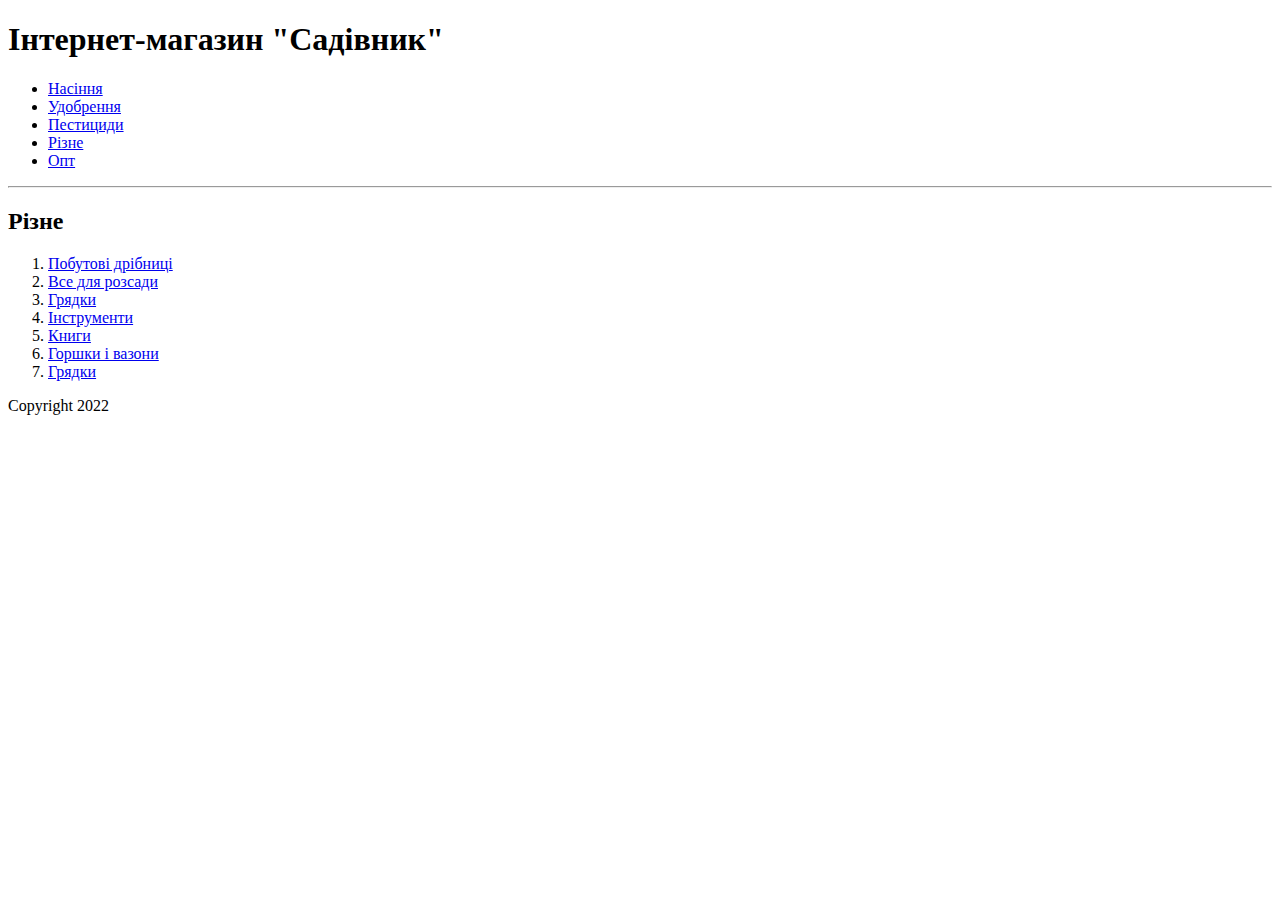
<file: Different.html>
<!DOCTYPE html>
<html lang="en">
<head>
        <title>Інтернет-магазин "Садівник"</title>
        <meta charset="UTF-8">

</head>
<body>
    <header>
        <h1>Інтернет-магазин "Садівник"</h1>
    </header>
    <nav>
        <ul>
            <li><a href="Seeds.html">Насіння</a></д>
            <li><a href="Fertilization.html">Удобрення</a></li>
            <li><a href="Pesticides.html">Пестициди</a></li>
            <li><a href="Different.html">Різне</a></li>
            <li><a href="Opt.html">Опт</a></li>
        </ul>
    </nav>
    <footer>
        <hr>
    </footer>
    <h2>Різне</h2>
    <nav>
        <ol>
            <li><a href="Ovoch.html">Побутові дрібниці</a></li>
            <li><a href="Kvitu.html">Все для розсади</a></li>
            <li><a href="Pryani.html">Грядки</a></li>
            <li><a href="Tutun.html">Інструменти</a></li>
            <li><a href="Woods.html">Книги</a></li>
            <li><a href="Rare.html">Горшки і вазони</a></li>
            <li><a href="Yagod.html">Грядки</a></li>
        </ol>
    </nav>
    <p>Copyright 2022</p>
</body>
</html>
</file>
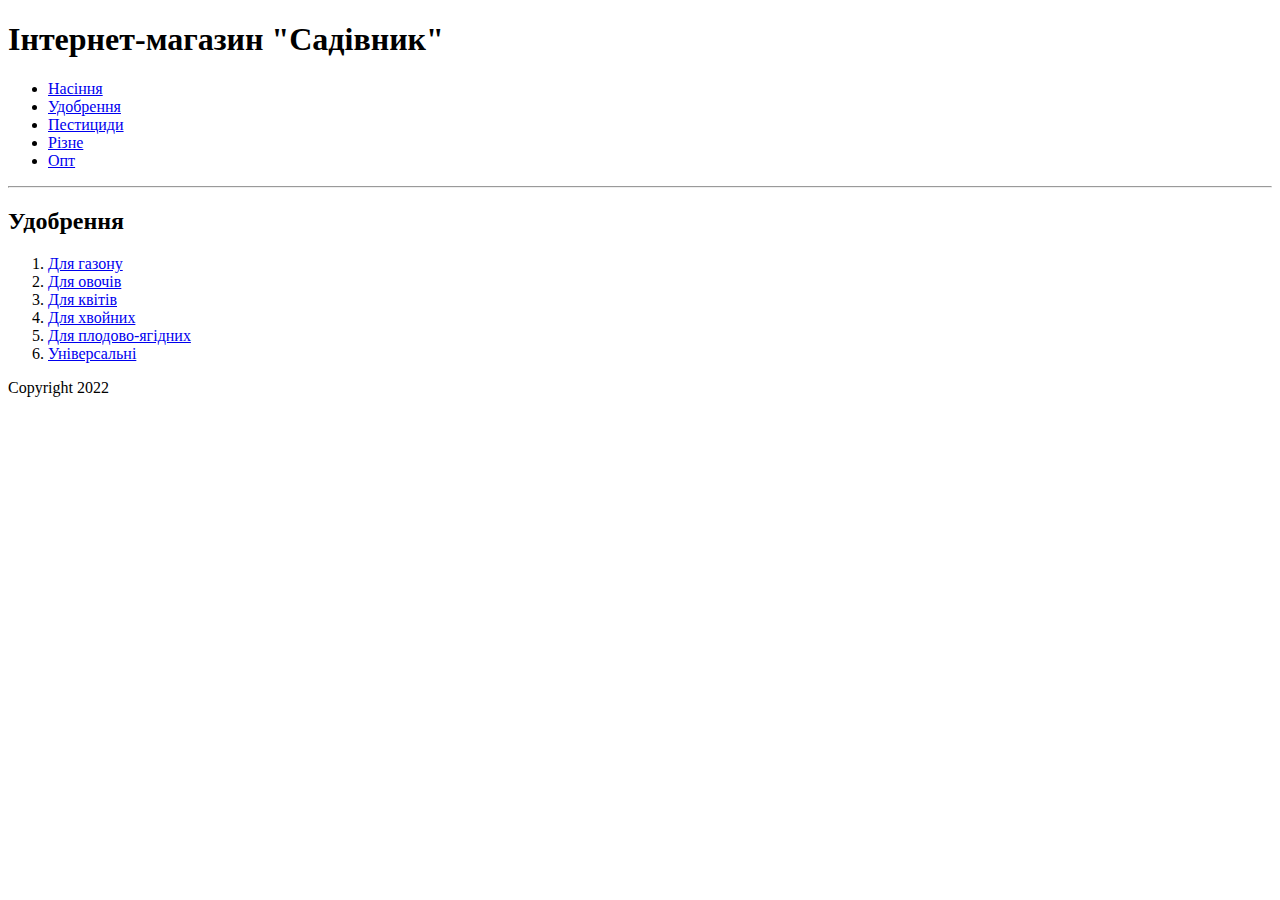
<file: Fertilization.html>
<!DOCTYPE html>
<html lang="en">
<head>
        <title>Інтернет-магазин "Садівник"</title>
        <meta charset="UTF-8">

</head>
<body>
    <header>
        <h1>Інтернет-магазин "Садівник"</h1>
    </header>
    <nav>
        <ul>
            <li><a href="Seeds.html">Насіння</a></д>
            <li><a href="Fertilization.html">Удобрення</a></li>
            <li><a href="Pesticides.html">Пестициди</a></li>
            <li><a href="Different.html">Різне</a></li>

            <li><a href="Opt.html">Опт</a></li>
        </ul>
    </nav>
<hr>
    <h2>Удобрення</h2>
    <nav>
        <ol>
            <li><a href="DLgazon.html">Для газону</a></li>
            <li><a href="DLovoch.html">Для овочів</a></li>
            <li><a href="DLkvit.html">Для квітів</a></li>
            <li><a href="DLhvoy.html">Для хвойних</a></li>
            <li><a href="DLplodovo.html">Для плодово-ягідних</a></li>
            <li><a href="Univer.html">Універсальні</a></li>
        </ol>
    </nav>
    <p>Copyright 2022</p>
</body>
</html>
</file>
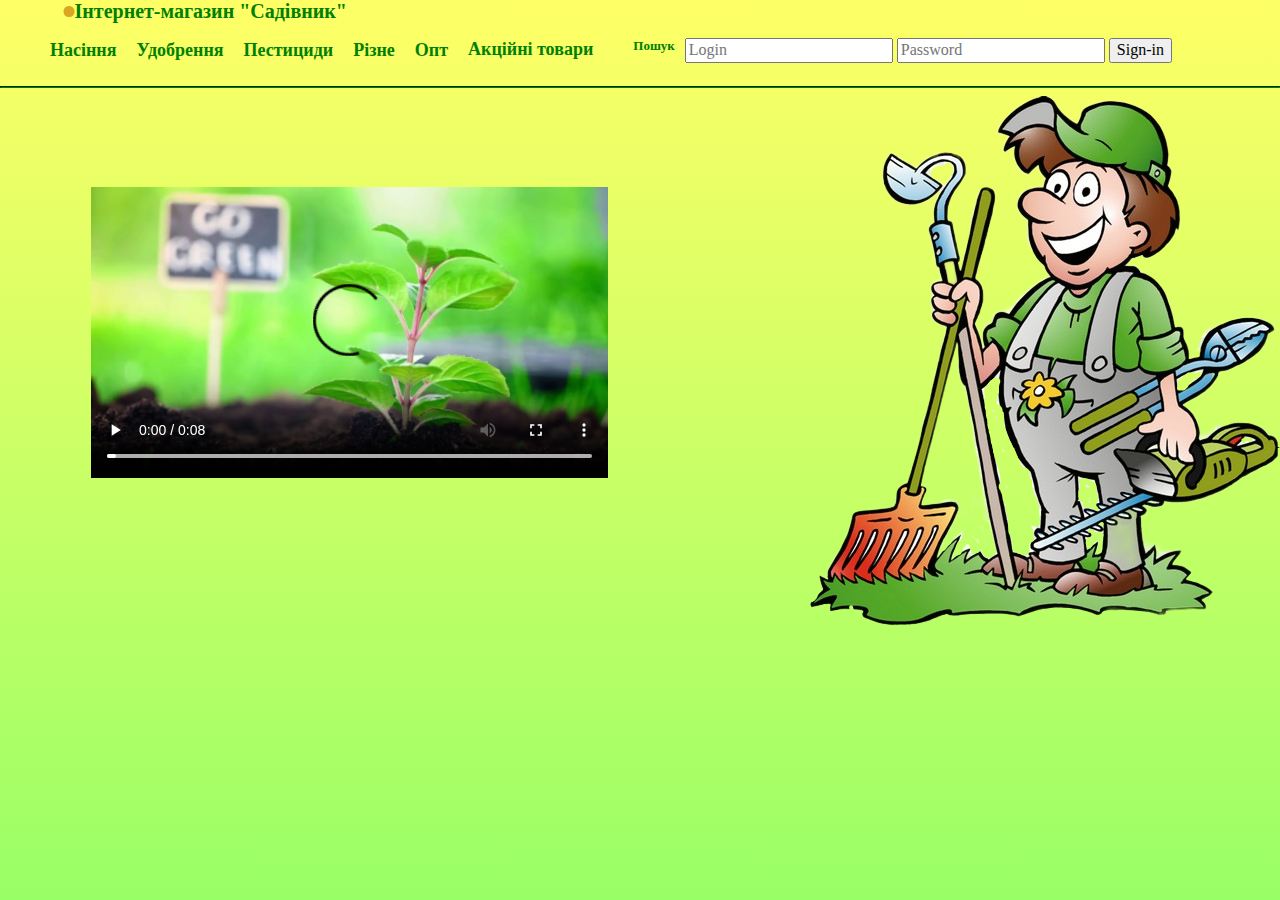
<file: Flower.html>
<!DOCTYPE html>
<html lang="en">
<head>
        <title>Інтернет-магазин "Садівник"</title>
        <meta charset="UTF-8">
        <link rel="stylesheet" type="text/css" href="normalize.css">
        <link rel="stylesheet" type="text/css" href="style.css">
</head>
<body>
    <header>
        <a class="logo" href="index.html"><div class="logo-i"></div>Інтернет-магазин "Садівник"</a>

                <nav>
                    <ul>
                        <li class="q"><div class="dropdown">
                        <button class="dropbtn">Насіння</button>
                        <div class="dropdown-content">
                            <ul>
                                <li class="lii"><a href="Ovochi.html">Овочі</a></li>
                                <li class="lii"><a href="Flower.html">Квіти</a></li>
                                <li class="lii"><a href="pryani.html">Пряні та лікарсткі</a></li>
                                <li class="lii"><a href="">Тютюн</a></li>
                                <li class="lii"><a href="">Дерева</a></li>
                                <li class="lii"><a href="">Рідкісні</a></li>
                                <li class="lii"><a href="">Ягоди</a></li>
                                <li class="lii"><a href="">Трави</a></li>
                                <li class="lii"> <a href="">Міцелій грибів</a></li>
                            </ul>
                        </li></div></div>
                        <li class="q"><div class="dropdown">
                        <button class="dropbtn">Удобрення</button>
                        <div class="dropdown-content">
                            <ol type="1">
                                <li><a href="">Для газону</a></li>
                                <li><a href="">Для овочів</a></liclass=>
                                <li><a href="">Для квітів</a></li>
                                <li><a href="">Для хвойних</a></li>
                                <li><a href="">Для плодово-ягідних</a></li>
                                <li><a href="">Універсальні</a></li>
                            </ol>    
                        </li></div></div>
                        <li class="q"><div class="dropdown">
                        <button class="dropbtn">Пестициди</button>
                        <div class="dropdown-content">
                            <a href="">Препарати від хвороб</a>
                            <a href="">Препарати від шкідників</a>
                            <a href="">Препарати від бур'янів</a>
                            <a href="">Інше</a>
                        </li></div></div>
                        <li class="q"><div class="dropdown">
                        <button class="dropbtn">Різне</button>
                        <div class="dropdown-content">
                            <a href="">Побутові дрібниці</a>
                            <a href="">Все для розсади</a>
                            <a href="">Грядки</a>
                            <a href="">Інструменти</a>
                            <a href="">Книги</a>
                            <a href="">Горшки і вазони</a>
                                    
                        </li></div></div>
                        </li></div></div>
                        <li class="q"><div class="dropdown">
                        <button class="dropbtn">Опт</button>
                        <div class="dropdown-content">
                            <a href="">Насіння оптом</a>
                            <a href="">Все для саду,дачі,огороду</a>          
                        </li></div></div>
                        <li class="q"><a href="">Акційні товари</a></li>
                        <li class="q"><a href="" class="sear">Пошук</a></li>
                    </ul>
                    <form action="#">
                        <input type="text" placeholder="Login" required>
                        <input type="password" placeholder="Password" required>
                        <input type="submit" value="Sign-in">
                    </form>
                </nav>
        </header>
<hr>
    <footer class="v1">
        <video class="video1" controls>
            <source src="garden.mp4" type="video/mp4">
        </video>
    </footer>
    <img src="garn.png" class="garn">
</body>
</html>
</file>
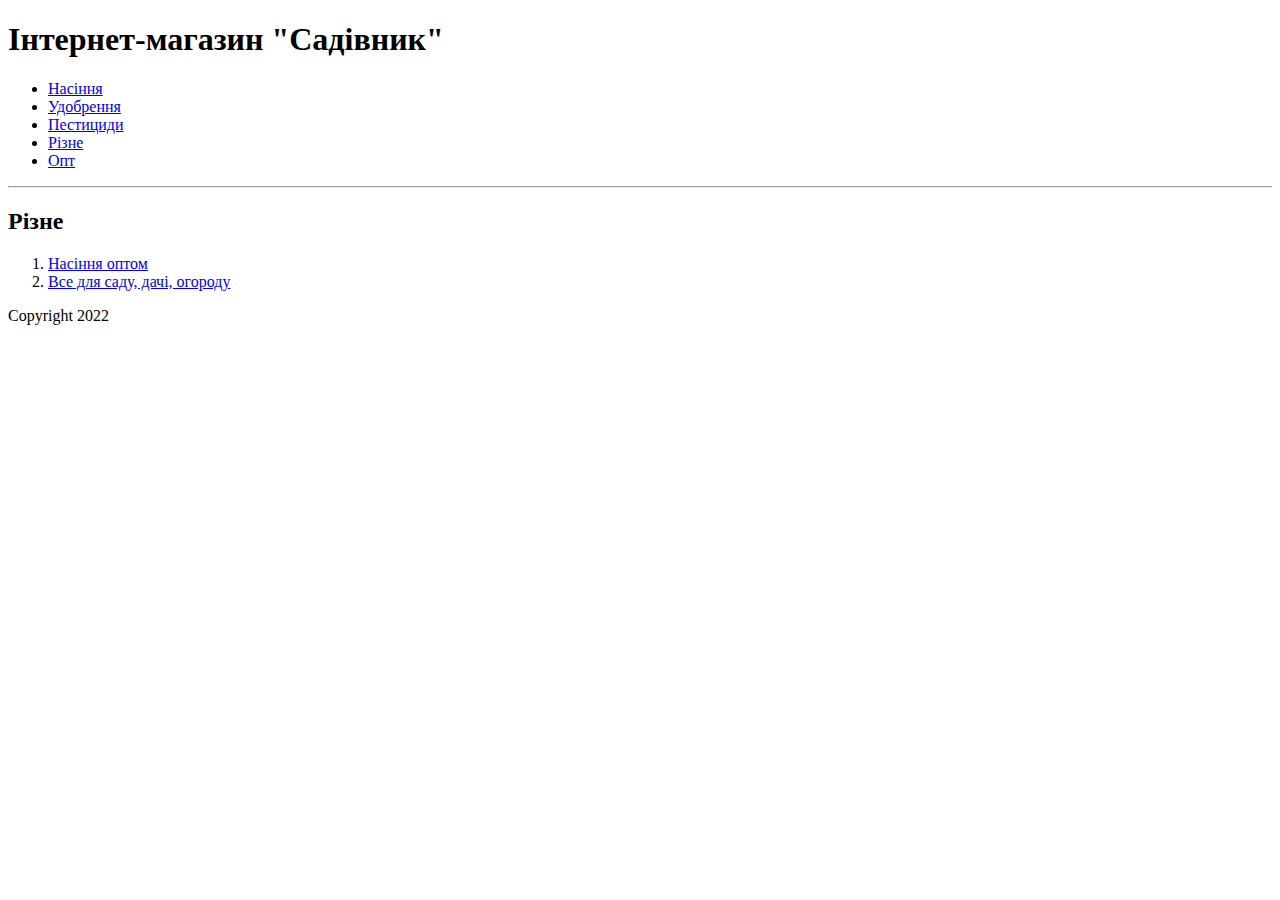
<file: Opt.html>
<!DOCTYPE html>
<html lang="en">
<head>
        <title>Інтернет-магазин "Садівник"</title>
        <meta charset="UTF-8">

</head>
<body>
    <header>
        <h1>Інтернет-магазин "Садівник"</h1>
    </header>
    <nav>
        <ul>
            <li><a href="Seeds.html">Насіння</a></д>
            <li><a href="Fertilization.html">Удобрення</a></li>
            <li><a href="Pesticides.html">Пестициди</a></li>
            <li><a href="Different.html">Різне</a></li>
            <li><a href="Opt.html">Опт</a></li>
        </ul>
    </nav>
    <footer>
        <hr>
    </footer>
    <h2>Різне</h2>
    <nav>
        <ol>
            <li><a href="SeedsOpt.html">Насіння оптом</a></li>
            <li><a href="Vse.html">Все для саду, дачі, огороду</a></li>
        </ol>
    </nav>
    <p>Copyright 2022</p>
</body>
</html>
</file>
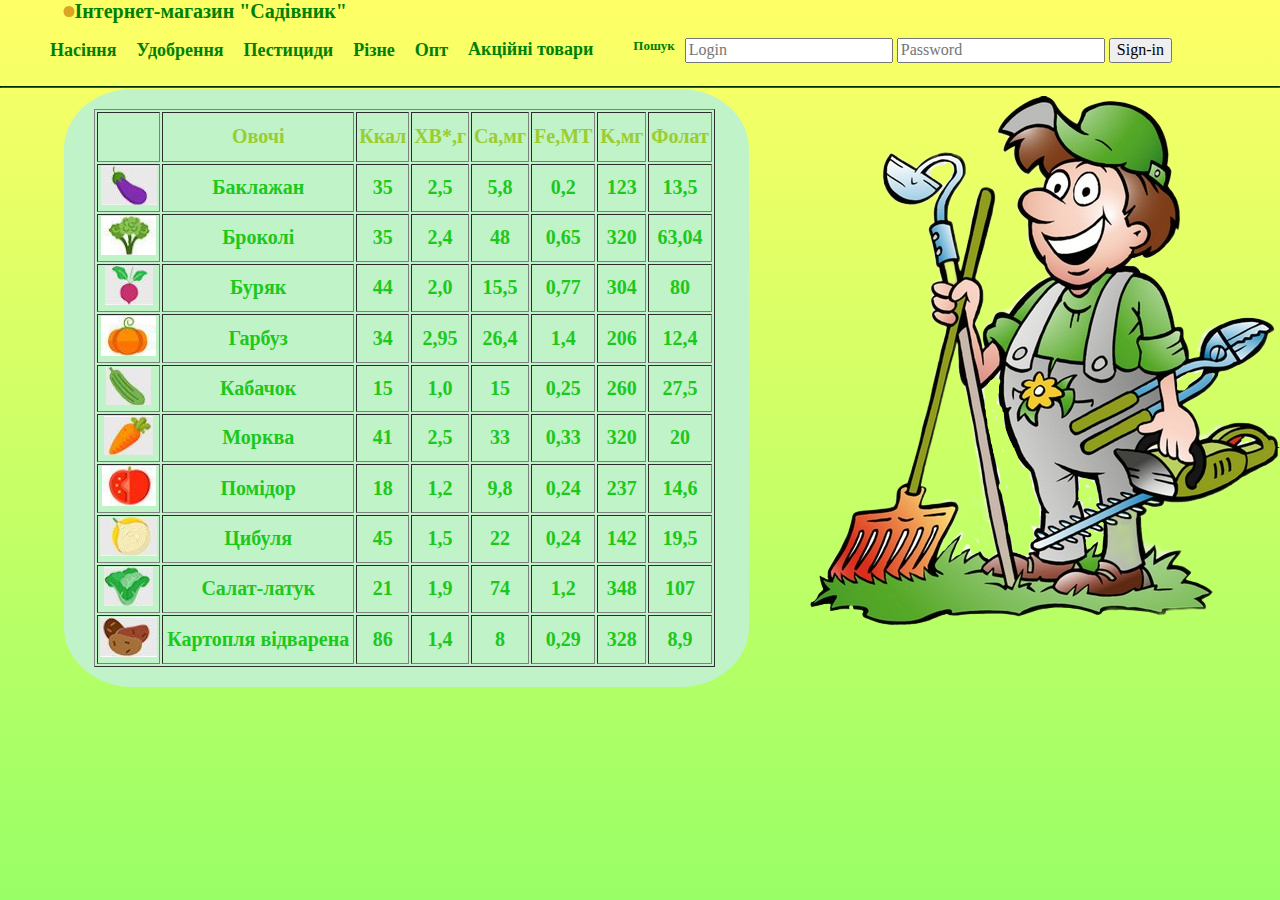
<file: Ovochi.html>
<!DOCTYPE html>
<html lang="en">
<head>
        <title>Інтернет-магазин "Садівник"</title>
        <meta charset="UTF-8">
        <link rel="stylesheet" type="text/css" href="normalize.css">
        <link rel="stylesheet" type="text/css" href="style.css">
</head>
<body>
    <header>
        <a class="logo" href="index.html"><div class="logo-i"></div>Інтернет-магазин "Садівник"</a>

                <nav>
                    <ul>
                        <li class="q"><div class="dropdown">
                        <button class="dropbtn">Насіння</button>
                        <div class="dropdown-content">
                            <ul>
                                <li class="lii"><a href="Ovochi.html">Овочі</a></li>
                                <li class="lii"><a href="Flower.html">Квіти</a></li>
                                <li class="lii"><a href="pryani.html">Пряні та лікарсткі</a></li>
                                <li class="lii"><a href="">Тютюн</a></li>
                                <li class="lii"><a href="">Дерева</a></li>
                                <li class="lii"><a href="">Рідкісні</a></li>
                                <li class="lii"><a href="">Ягоди</a></li>
                                <li class="lii"><a href="">Трави</a></li>
                                <li class="lii"> <a href="">Міцелій грибів</a></li>
                            </ul>
                        </li></div></div>
                        <li class="q"><div class="dropdown">
                        <button class="dropbtn">Удобрення</button>
                        <div class="dropdown-content">
                            <ol type="1">
                                <li><a href="">Для газону</a></li>
                                <li><a href="">Для овочів</a></liclass=>
                                <li><a href="">Для квітів</a></li>
                                <li><a href="">Для хвойних</a></li>
                                <li><a href="">Для плодово-ягідних</a></li>
                                <li><a href="">Універсальні</a></li>
                            </ol>    
                        </li></div></div>
                        <li class="q"><div class="dropdown">
                        <button class="dropbtn">Пестициди</button>
                        <div class="dropdown-content">
                            <a href="">Препарати від хвороб</a>
                            <a href="">Препарати від шкідників</a>
                            <a href="">Препарати від бур'янів</a>
                            <a href="">Інше</a>
                        </li></div></div>
                        <li class="q"><div class="dropdown">
                        <button class="dropbtn">Різне</button>
                        <div class="dropdown-content">
                            <a href="">Побутові дрібниці</a>
                            <a href="">Все для розсади</a>
                            <a href="">Грядки</a>
                            <a href="">Інструменти</a>
                            <a href="">Книги</a>
                            <a href="">Горшки і вазони</a>
                                    
                        </li></div></div>
                        </li></div></div>
                        <li class="q"><div class="dropdown">
                        <button class="dropbtn">Опт</button>
                        <div class="dropdown-content">
                            <a href="">Насіння оптом</a>
                            <a href="">Все для саду,дачі,огороду</a>          
                        </li></div></div>
                        <li class="q"><a href="">Акційні товари</a></li>
                        <li class="q"><a href="" class="sear">Пошук</a></li>
                    </ul>
                    <form action="#">
                        <input type="text" placeholder="Login" required>
                        <input type="password" placeholder="Password" required>
                        <input type="submit" value="Sign-in">
                    </form>
                </nav>
        </header>
<hr>
    <footer class="footerindex">
<table border="1" style="width: 97%;">
    <tr height="50" style="color:yellowgreen">
        <td></td>
        <td>Овочі</td>
        <td>Ккал</td>
        <td>ХВ*,г</td>
        <td>Са,мг</td>
        <td>Fe,MT</td>
        <td>K,мг</td>
        <td>Фолат</td>
    </tr>
    <tr>
        <td><img src="1.PNG"></td>
        <td>Баклажан</td>
        <td>35</td>
        <td>2,5</td>
        <td>5,8</td>
        <td>0,2</td>
        <td>123</td>
        <td>13,5</td>
    </tr>
    <tr>
        <td><img src="2.PNG"></td>
        <td>Броколі</td>
        <td>35</td>
        <td>2,4</td>
        <td>48</td>
        <td>0,65</td>
        <td>320</td>
        <td>63,04</td>
    </tr>
    <tr>
        <td><img src="3.PNG"></td>
        <td>Буряк</td>
        <td>44</td>
        <td>2,0</td>
        <td>15,5</td>
        <td>0,77</td>
        <td>304</td>
        <td>80</td>
    </tr>
    <tr>
        <td><img src="4.PNG"></td>
        <td>Гарбуз</td>
        <td>34</td>
        <td>2,95</td>
        <td>26,4</td>
        <td>1,4</td>
        <td>206</td>
        <td>12,4</td>
    </tr>
    <tr>
        <td><img src="5.PNG"></td>
        <td>Кабачок</td>
        <td>15</td>
        <td>1,0</td>
        <td>15</td>
        <td>0,25</td>
        <td>260</td>
        <td>27,5</td>
    </tr>
    <tr>
        <td><img src="6.PNG"></td>
        <td>Морква</td>
        <td>41</td>
        <td>2,5</td>
        <td>33</td>
        <td>0,33</td>
        <td>320</td>
        <td>20</td>
    </tr>
    <tr>
        <td><img src="7.PNG"></td>
        <td>Помідор</td>
        <td>18</td>
        <td>1,2</td>
        <td>9,8</td>
        <td>0,24</td>
        <td>237</td>
        <td>14,6</td>
    </tr>
    <tr>
        <td><img src="8.PNG"></td>
        <td>Цибуля</td>
        <td>45</td>
        <td>1,5</td>
        <td>22</td>
        <td>0,24</td>
        <td>142</td>
        <td>19,5</td>
    </tr>
    <tr>
        <td><img src="10.PNG"></td>
        <td>Салат-латук</td>
        <td>21</td>
        <td>1,9</td>
        <td>74</td>
        <td>1,2</td>
        <td>348</td>
        <td>107</td>
    </tr>
    <tr>
        <td><img src="11.PNG"></td>
        <td>Картопля відварена</td>
        <td>86</td>
        <td>1,4</td>
        <td>8</td>
        <td>0,29</td>
        <td>328</td>
        <td>8,9</td>
    </tr>
</table>
    </footer>
    <img src="garn.png" class="garn">
</body>
</html>
</file>
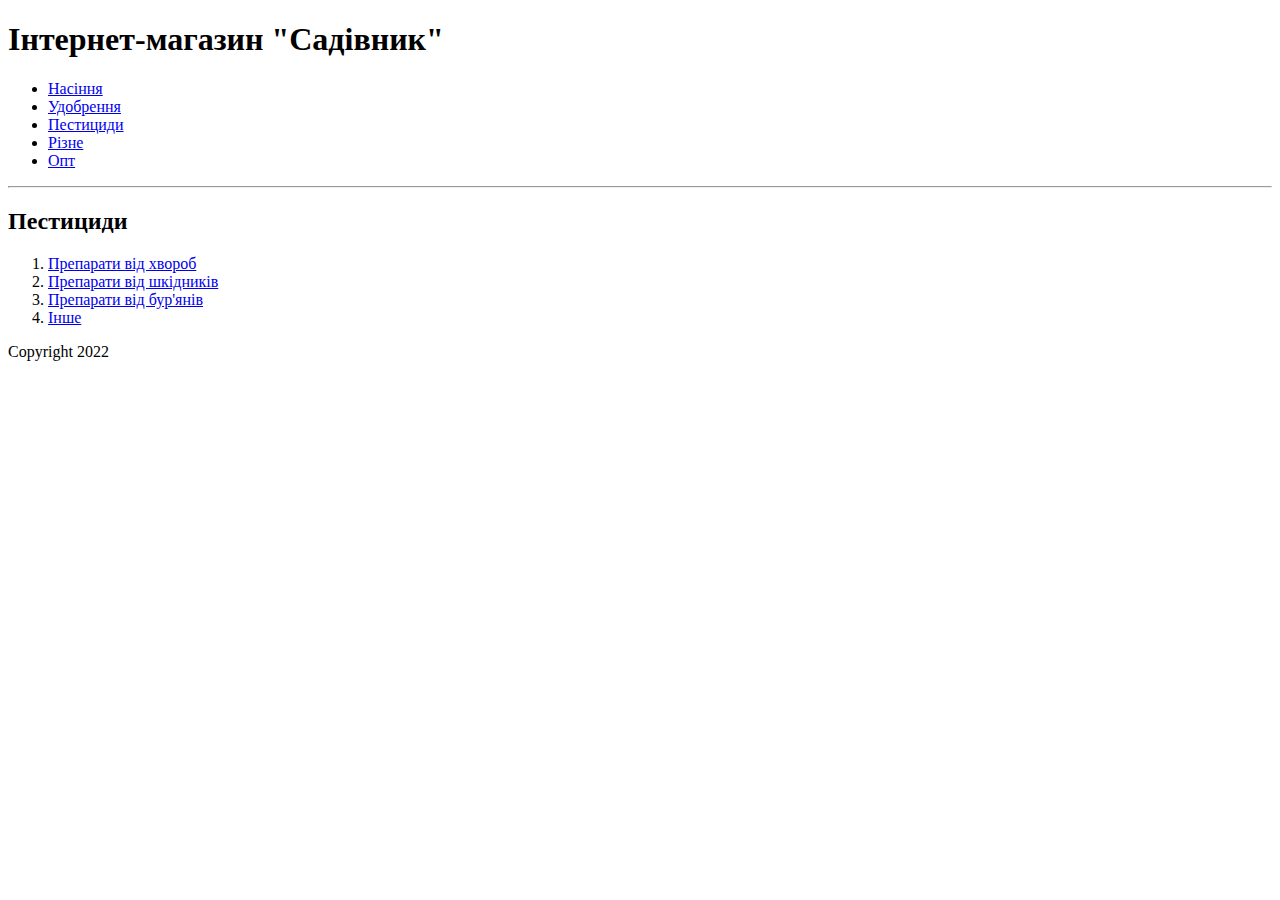
<file: Pesticides.html>
<!DOCTYPE html>
<html lang="en">
<head>
        <title>Інтернет-магазин "Садівник"</title>
        <meta charset="UTF-8">

</head>
<body>
    <header>
        <h1>Інтернет-магазин "Садівник"</h1>
    </header>
    <nav>
        <ul>
            <li><a href="Seeds.html">Насіння</a></д>
            <li><a href="Fertilization.html">Удобрення</a></li>
            <li><a href="Pesticides.html">Пестициди</a></li>
            <li><a href="Different.html">Різне</a></li>

            <li><a href="Opt.html">Опт</a></li>
        </ul>
    </nav>
    <footer>
        <hr>
    </footer>
    <h2>Пестициди</h2>
    <nav>
        <ol>
            <li><a href="DLgazon.html">Препарати від хвороб</a></li>
            <li><a href="DLovoch.html">Препарати від шкідників</a></li>
            <li><a href="DLkvit.html">Препарати від бур'янів</a></li>
            <li><a href="DLhvoy.html">Інше</a></li>
        </ol>
    </nav>
    <p>Copyright 2022</p>
</body>
</html>
</file>
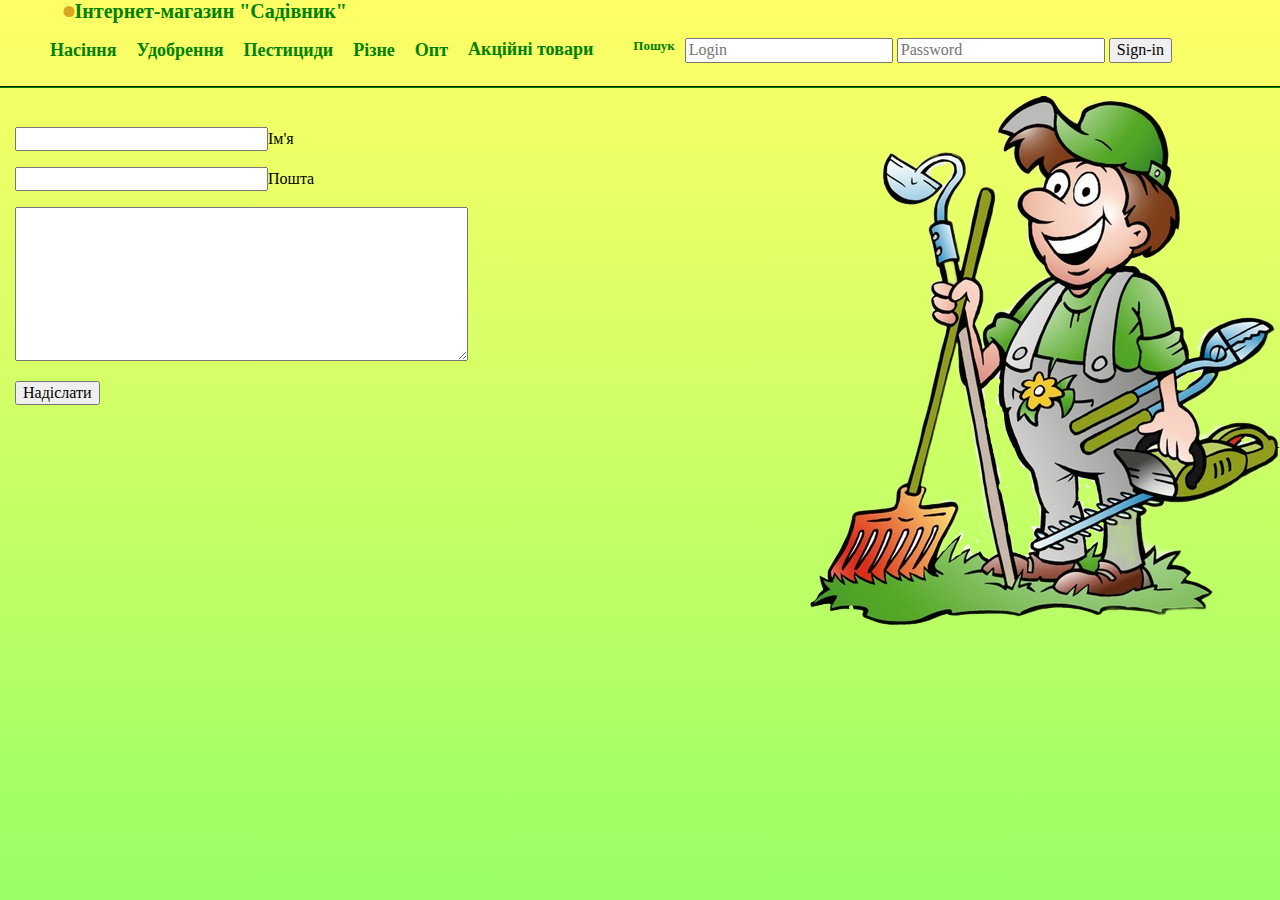
<file: pryani.html>
<!DOCTYPE html>
<html lang="en">
<head>
        <title>Інтернет-магазин "Садівник"</title>
        <meta charset="UTF-8">
        <link rel="stylesheet" type="text/css" href="normalize.css">
        <link rel="stylesheet" type="text/css" href="style.css">
</head>
<body>
    <header>
        <a class="logo" href="index.html"><div class="logo-i"></div>Інтернет-магазин "Садівник"</a>

                <nav>
                    <ul>
                        <li class="q"><div class="dropdown">
                        <button class="dropbtn">Насіння</button>
                        <div class="dropdown-content">
                            <ul>
                                <li class="lii"><a href="Ovochi.html">Овочі</a></li>
                                <li class="lii"><a href="Flower.html">Квіти</a></li>
                                <li class="lii"><a href="pryani.html">Пряні та лікарсткі</a></li>
                                <li class="lii"><a href="">Тютюн</a></li>
                                <li class="lii"><a href="">Дерева</a></li>
                                <li class="lii"><a href="">Рідкісні</a></li>
                                <li class="lii"><a href="">Ягоди</a></li>
                                <li class="lii"><a href="">Трави</a></li>
                                <li class="lii"> <a href="">Міцелій грибів</a></li>
                            </ul>
                        </li></div></div>
                        <li class="q"><div class="dropdown">
                        <button class="dropbtn">Удобрення</button>
                        <div class="dropdown-content">
                            <ol type="1">
                                <li><a href="">Для газону</a></li>
                                <li><a href="">Для овочів</a></liclass=>
                                <li><a href="">Для квітів</a></li>
                                <li><a href="">Для хвойних</a></li>
                                <li><a href="">Для плодово-ягідних</a></li>
                                <li><a href="">Універсальні</a></li>
                            </ol>    
                        </li></div></div>
                        <li class="q"><div class="dropdown">
                        <button class="dropbtn">Пестициди</button>
                        <div class="dropdown-content">
                            <a href="">Препарати від хвороб</a>
                            <a href="">Препарати від шкідників</a>
                            <a href="">Препарати від бур'янів</a>
                            <a href="">Інше</a>
                        </li></div></div>
                        <li class="q"><div class="dropdown">
                        <button class="dropbtn">Різне</button>
                        <div class="dropdown-content">
                            <a href="">Побутові дрібниці</a>
                            <a href="">Все для розсади</a>
                            <a href="">Грядки</a>
                            <a href="">Інструменти</a>
                            <a href="">Книги</a>
                            <a href="">Горшки і вазони</a>
                                    
                        </li></div></div>
                        </li></div></div>
                        <li class="q"><div class="dropdown">
                        <button class="dropbtn">Опт</button>
                        <div class="dropdown-content">
                            <a href="">Насіння оптом</a>
                            <a href="">Все для саду,дачі,огороду</a>          
                        </li></div></div>
                        <li class="q"><a href="">Акційні товари</a></li>
                        <li class="q"><a href="" class="sear">Пошук</a></li>
                    </ul>
                    <form action="#">
                        <input type="text" placeholder="Login" required>
                        <input type="password" placeholder="Password" required>
                        <input type="submit" value="Sign-in">
                    </form>
                </nav>
        </header>
<hr>
<form action="#" method="post" name="comment" id="comment" class="form1">
<p><input type="text" name="author" id="author" value="" size="25">Ім'я</p>
<p><input type="text" name="email" id="email" value="" size="25">Пошта</p>
<p><textarea name="comments" id="comments" cols="48" rows="8"></textarea></p>
<p><input type="submit" name="Submit" id="Submit" value="Надіслати"></p>

</form >
    <img src="garn.png" class="garn">
</body>
</html>
</file>
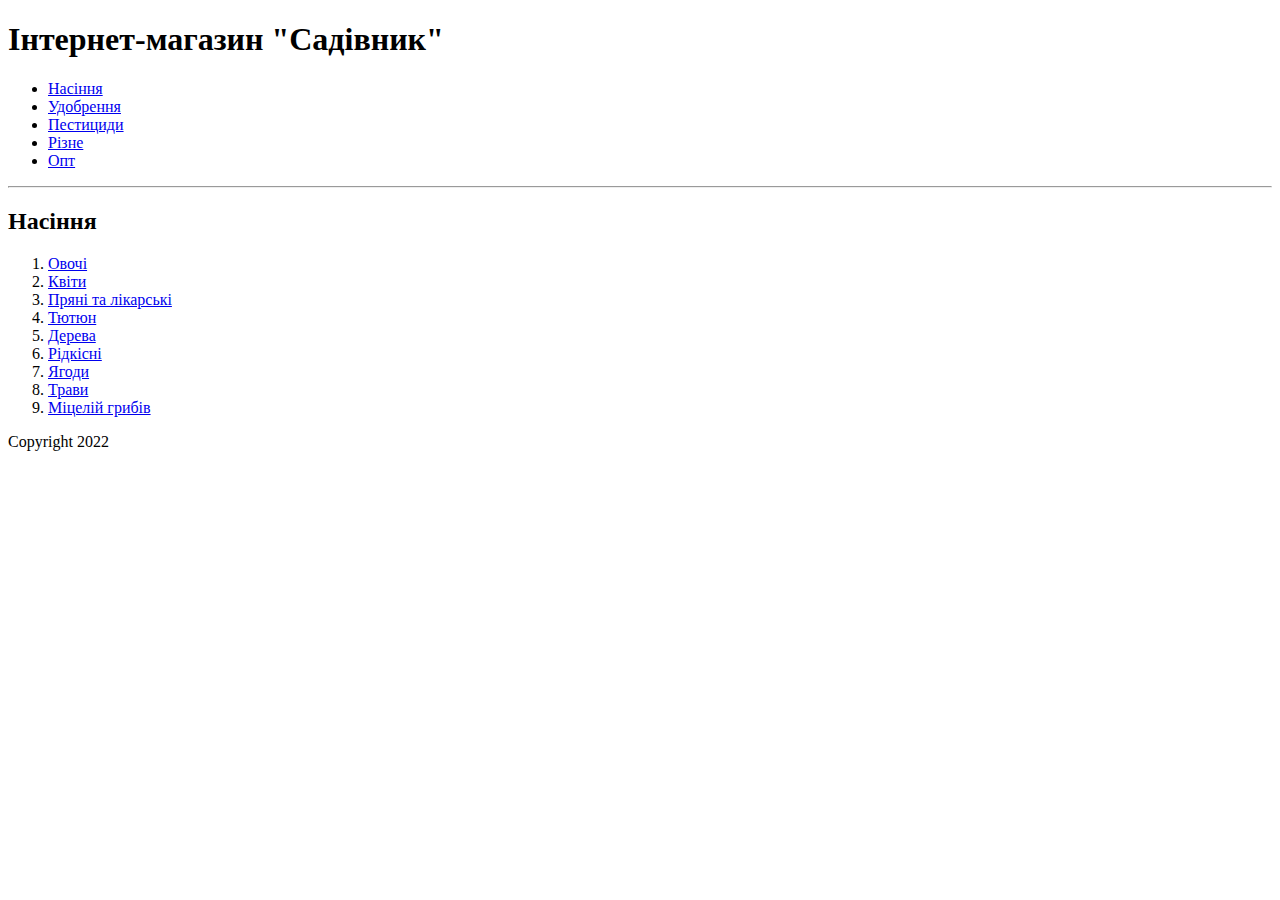
<file: Seeds.html>
<!DOCTYPE html>
<html lang="en">
<head>
        <title>Інтернет-магазин "Садівник"</title>
        <meta charset="UTF-8">

</head>
<body>
    <header>
        <h1>Інтернет-магазин "Садівник"</h1>
    </header>
    <nav>
        <ul>
            <li><a href="Seeds.html">Насіння</a></д>
            <li><a href="Fertilization.html">Удобрення</a></li>
            <li><a href="Pesticides.html">Пестициди</a></li>
            <li><a href="Different.html">Різне</a></li>

            <li><a href="Opt.html">Опт</a></li>
        </ul>
    </nav>
    <footer>
        <hr>
    </footer>
    <h2>Насіння</h2>
    <nav>
        <ol>
            <li><a href="Ovoch.html">Овочі</a></li>
            <li><a href="Kvitu.html">Квіти</a></li>
            <li><a href="Pryani.html">Пряні та лікарські</a></li>
            <li><a href="Tutun.html">Тютюн</a></li>
            <li><a href="Woods.html">Дерева</a></li>
            <li><a href="Rare.html">Рідкісні</a></li>
            <li><a href="Yagod.html">Ягоди</a></li>
            <li><a href="Travu.html">Трави</a></li>
            <li><a href="Grub.html">Міцелій грибів</a></li>
        </ol>
    </nav>
    <p>Copyright 2022</p>
</body>
</html>
</file>
<file: style.css>
html{height: 100%;}
body{
    font-family: 'Times New Roman', sans-Serif;
    font-size: 100%;
    background: linear-gradient(to bottom, #ffff66 0%, #99ff66 100%) no-repeat;
    height: 100%;
}
hr{
    border-color: green;
}
.logo{
    display: flex;
    align-items: center;
    color: green;
    font-weight: bold;
    padding-left: 5%;
    text-decoration: none;
 
}
.logo:hover{
    font-size: 20px;
    transition-duration: 1s;
   
}
.logo:hover{

    animation-name: color;
    animation-timing-function: linear;
    animation-iteration-count:infinite;
    animation-direction:normal;
    animation-duration: 4s;
}
@keyframes color{
    12.5%{color: red;}
    25%{color: orange;}
    37.5%{color: yellow;}
    50%{color: green;}
    62.5%{color: blue;}
    75%{color: indigo;}
    87.5%{color: violet;}
}
.logo-i{
 height: 10.5px;
 width: 10.5px;
 background-color: #245c09;
    transition-duration: 0.5s;
}
.logo:hover .logo-i{
    transform: rotate(90deg);
    transition-duration: 1s;
    background-color: goldenrod;
    border-radius: 50%;
}
header{
    display: flex;
    flex-direction: row;
    justify-content: space-between;
    flex-wrap: wrap;
}
nav{
    display: flex;
    align-items: center;
   float: left;
   padding-right: 2%;
}
.q{
    float: left;
    list-style: none;
    text-align: center;
}
.lii{
     list-style: square;
     color: #245c09;
     
}
nav a{
    display: block;
    color: green;
    font-weight: bold;
    text-decoration: none;
    padding-left: 10px;
    padding-right: 10px;
    font-size: 18px;
    border-radius: 4px;
}
.sear{
    font-size: 13px;    margin-top: 0em;    padding-left: 30px;

}
nav a:hover{
    color: #f09933;
    background-color: white;
}

.footerindex{
    display: block;
    position: absolute;
    font-size: 20px;
    top: 6.5%;
    left: 5%;
    background-color: rgb(192, 243, 199);
    color: rgb(28, 200, 28);
    padding: 20px 0;
    margin-top: 30px;

    font-weight: bold;
    width: 50%;    border-radius: 10%;    padding-left: 30px;    padding-right: 15px;
}
.garn{
    display: block;
    float: right;
}
/* Випадаюче меню */
.dropbtn{
    border: none;
    font-size: 18px;
    background: none;
    font-family: 'Times New Roman', sans-Serif;
    display: block;
    color: green;
    font-weight: bold;
    text-decoration: none;
    padding-left: 10px;
    padding-right: 10px;
    border-radius: 5px;
}
.dropdown{
    position: relative;
    display: inline-block;

}
.dropdown-content {
    display: none;
    position: absolute;
    box-shadow: 0px 8px 16px 0px rgba(0,0,0,0.2);
    z-index: 1;
}
.dropdown-content a{
    background-color: rgb(40, 235, 128);
    color: yellow;
    padding: 12px 16px;
    text-decoration: none;
    display: block;
}
.dropdown:hover .dropdown-content {display: block;}
.dropdown button:hover{
color: #ff9933;
background-color: white;}

th,td{
    margin-left: 0;
    margin-right: 0;
    margin-top: 0;
    margin-bottom: 0;
    text-align: center;

}
.v1{
    overflow:auto;
    position: absolute;
}
.video1{
    display: inline-block;

    box-sizing: border-box;
    padding-left: 15%;
    padding-top: 15%;
    width:100%;
}
form{
    padding:15px 0;
    float: left;
}
.form1{
padding-left: 15px;
}
</file>
